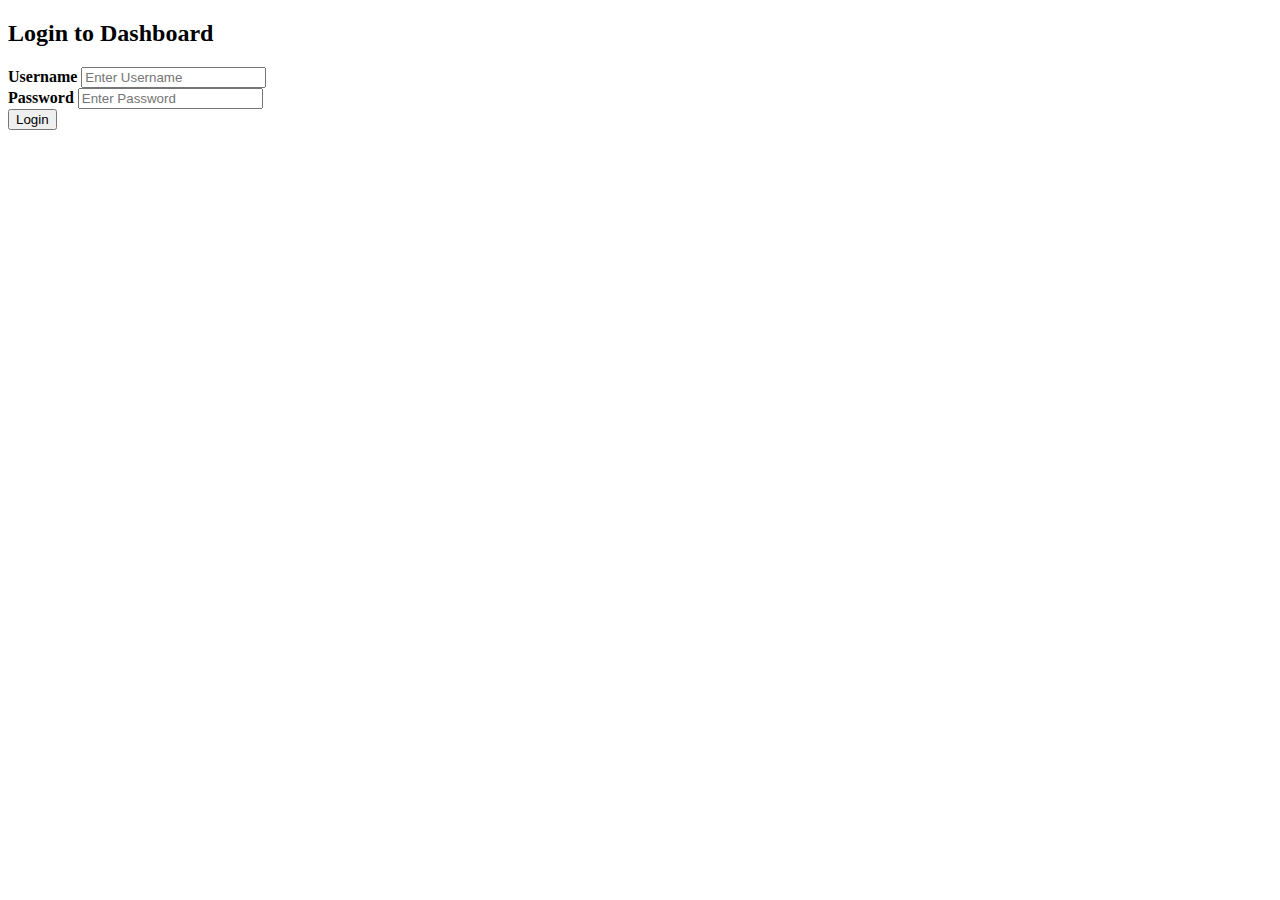
<file: WebContent/employee_login.html>
<!-- This page will be redirected from any url if you are not logged in -->
<!DOCTYPE html>
<html lang="en">
<head>
  <meta charset="UTF-8">
  <title>Employee Dashboard</title>
  <script src='https://www.google.com/recaptcha/api.js' type="text/javascript"></script>
</head>
<body>
<h2>Login to Dashboard</h2>
<!-- Set the method to POST to avoid showing the username/password in the URL
     The default action is disabled to allow your own implementation. -->
<form id="login_form" method="post" action="#">
  <label><b>Username</b></label>
  <label>
    <input name="username" placeholder="Enter Username" type="text">
  </label>
  <br>
  <label><b>Password</b></label>
  <label>
    <input name="password" placeholder="Enter Password" type="password">
  </label>
  <br>
  <input type="submit" value="Login">
  <div class="g-recaptcha" data-sitekey="6Lc94gUmAAAAAF92O7yNOoHotVpK7AjTztMRbgzg"></div>
</form>

<div id="login_error_message"></div>

<!-- include jQuery-->
<script src="https://ajax.googleapis.com/ajax/libs/jquery/3.2.1/jquery.min.js"></script>
<!-- include our own JS file -->
<script src="./employee_login.js"></script>

</body>
</html>
</file>
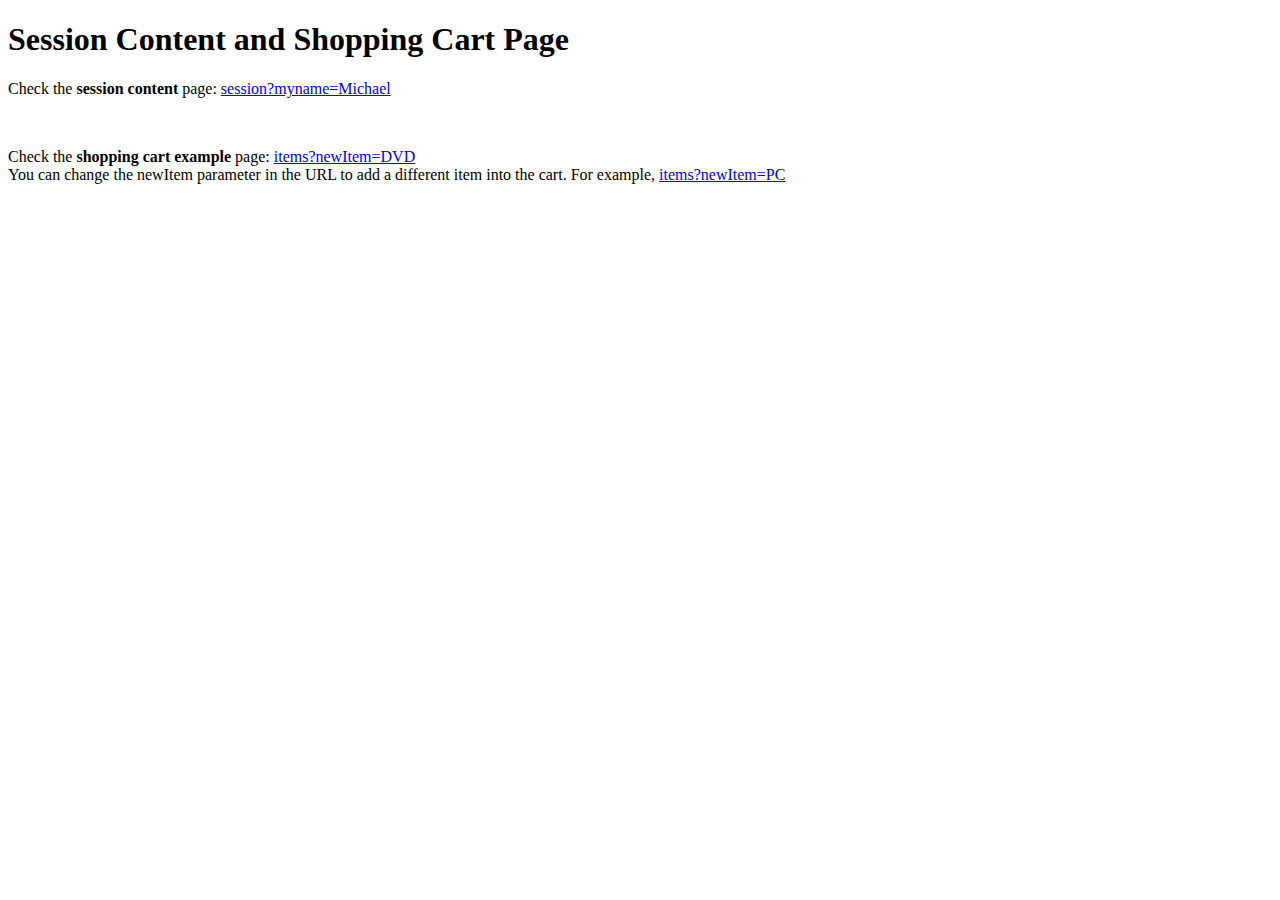
<file: WebContent/session.html>
<!doctype html>
<html lang="en">
<head/>
<body>
<h1>Session Content and Shopping Cart Page</h1>

<p>
  Check the <b>session content</b> page: <a href="session?myname=Michael">session?myname=Michael</a>
</p>

<br>

<p>
  Check the <b>shopping cart example</b> page: <a href="items?newItem=DVD">items?newItem=DVD</a>
  <br>
  You can change the newItem parameter in the URL to add a different item into the cart. For example, <a href="items?newItem=PC">items?newItem=PC</a>
</body>
</file>
